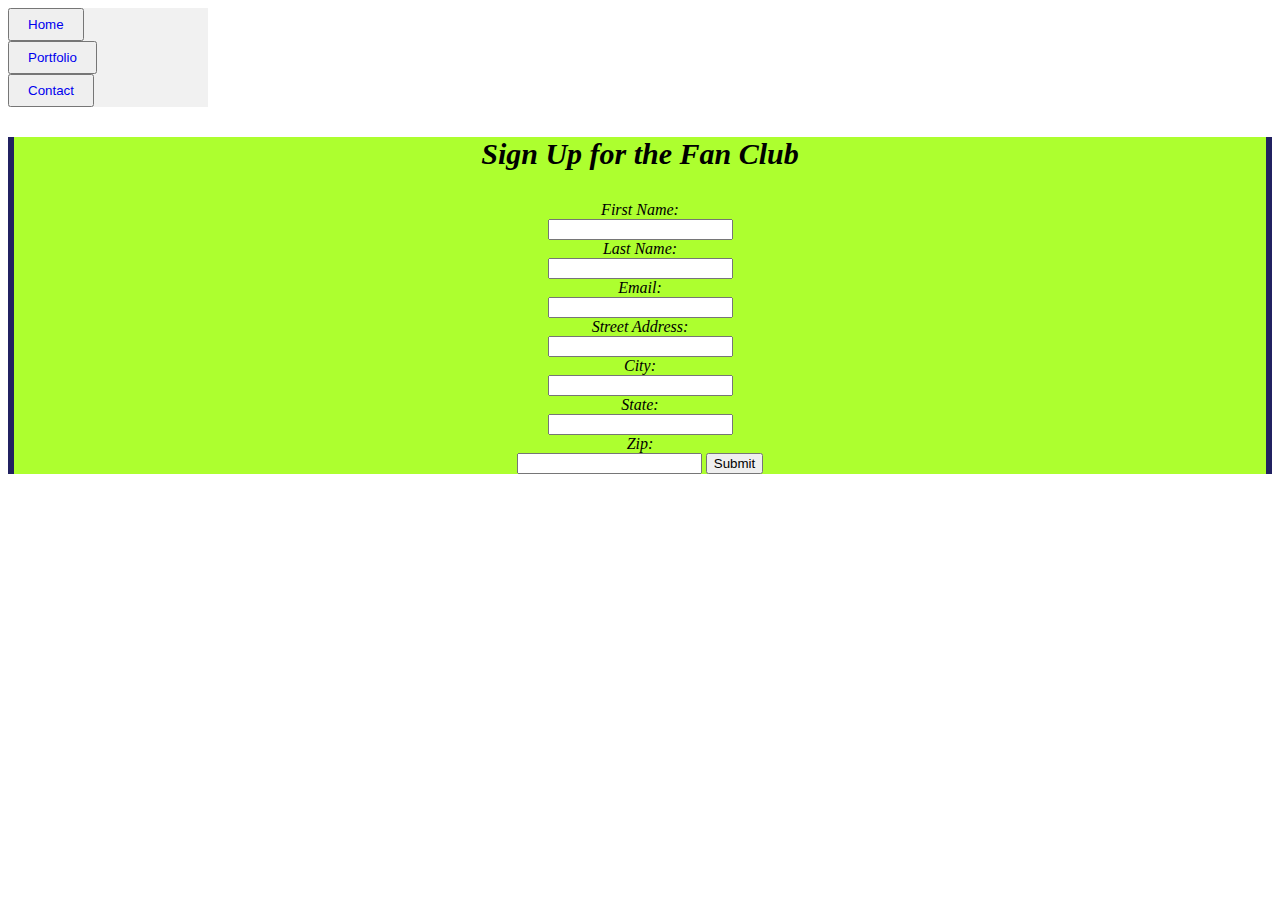
<file: responsive-final-project/contact.html>
<!DOCTYPE html>
<html lang="en">

<head>
    <meta charset="UTF-8">
    <meta name="viewport" content="width=device-width, initial-scale=1.0">
    <meta http-equiv="X-UA-Compatible" content="ie=edge">
    <title>Robin Williams - Contact</title>
    <link rel="stylesheet" type="text/css" href="style.css">
</head>

<body>
    <header>
        <nav>
            <ul class="nav navbar-nav">
                <li><button><a href="index.html">Home</a></button></li>
                <li><button><a href="portfolio.html">Portfolio</a></button></li>
                <li><button><a href="contact.html">Contact</a></button></li>
            </ul>
        </nav>
    </header>

    <section>
        <div class="form">
            <h3>Sign Up for the Fan Club</h3>
            <form>
                <label>First Name:<br><input type="text"></label><br>
                <label>Last Name:<br><input type="text"></label><br>
                <label>Email:<br><input type="text"></label><br>
                <label>Street Address:<br><input type="text"></label><br>
                <label>City:<br><input type="text"></label><br>
                <label>State:<br><input type="text"></label><br>
                <label>Zip:<br><input type="text"></label>
                <input type="submit" value="Submit">
            </form>
        </div>
    </section>
</body>

</html>
</file>
<file: responsive-final-project/style.css>
/* .films > img {
    width: auto;
    height: 400px;
} */

@media(max-width: 500px){
    section{ 
    background-color: rgb(128, 0, 0);
    width: 100%;
    }
}

@media(max-width: 768px){ 
    section{ 
    background-color: rgb(0, 255, 170);
    width: 49.99999%;
    margin: 6px 0;
    }
}

@media(min-device-width: 1024px){ 
    section{
    background-color: rgb(33, 33, 97);
    padding: 0 6px;
    }
}

#main > img {
    height: auto;
    max-width: 100%;
}

.films {
    width: 700px;
    border: solid blue 1.5px;
    background-color: rgb(206, 195, 195);
}
  
.films > img {
    height: auto;
    max-width: 100%;
}

.grid {
    width: auto;
}

.row {
    display: flex;
    height: auto;
    max-width: 100%;
    flex-wrap: wrap;
}

.form {
  font-family: "Times New Roman", Times, serif;
  font-style: italic;
  text-align: center;
  background-color: greenyellow;
}

h1 {
    font-style: oblique; 
    font-size: 2.5em;
}

h3 {
    font-size: 1.875em;
}

p {
    font-size: 0.875em;
}

ul {
    list-style-type: none;
    margin: 0;
    padding: 0;
    width: 200px;
    background-color: #f1f1f1;
}  

li a {
    display: block;
    padding: 6px 12px;
    text-decoration: none;
}

li a:hover {
    background-color: #555;
    color: white;
}
</file>
